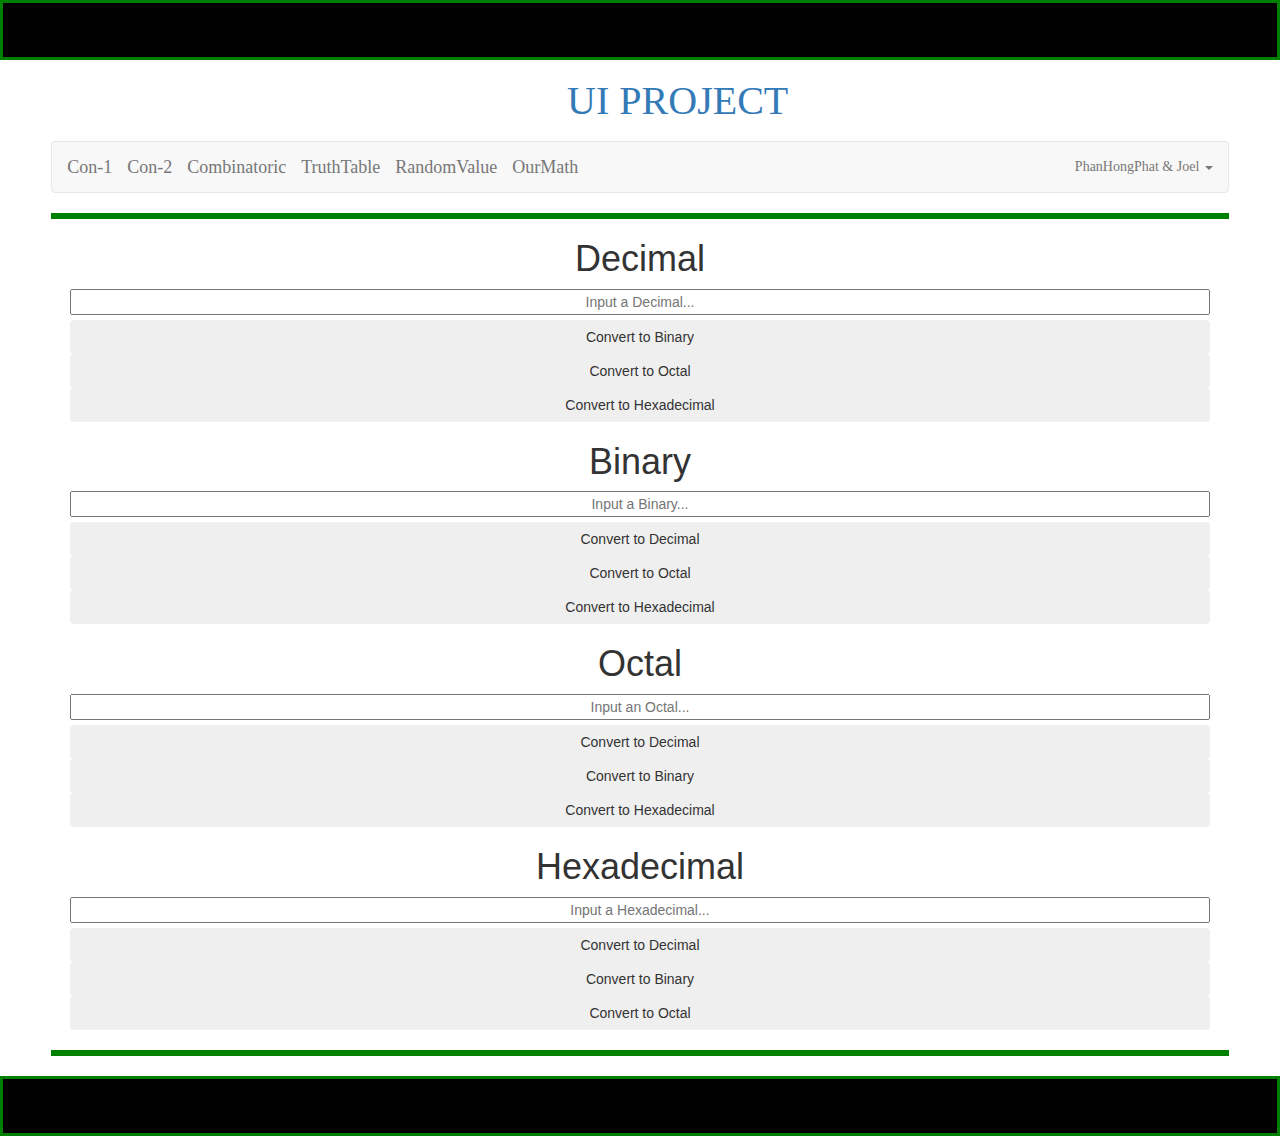
<file: pages/con1/con1.html>
<!DOCTYPE html>

<html lang="en">
  <head>
    <meta charset="utf-8">
    <meta name="viewport" content="width=device-width, initial-scale=1, shrink-to-fit=no">
    <meta name="viewport" content="width=device-width, initial-scale=1.0">
    <meta name="theme-color" content="#000000">
    
    
    <link rel="stylesheet" type="text/css" href="con1.css">
    <link rel="stylesheet" href="./../../css/bootstrap.min.css" />
    <link rel="stylesheet" href="./../../css/font-awesome.min.css" />
    <link rel="stylesheet" href="./../../css/fontawesome.min.css" />
    <link rel="stylesheet" href="https://use.fontawesome.com/releases/v5.5.0/css/all.css" integrity="sha384-B4dIYHKNBt8Bc12p+WXckhzcICo0wtJAoU8YZTY5qE0Id1GSseTk6S+L3BlXeVIU" crossorigin="anonymous">
    <meta name="viewport" content="width=device-width, initial-scale=1.0">
    <script src="decimalconversions.js"></script>
    <script src="binaryconversions.js"></script>
    <script src="octalconversion.js"></script>
    <script src="hexconversion.js"></script>
    
    

  
    <title>Number System Conversions PAGE</title>
  </head>
  <body>
    <div class="header-view_range">

          <div class="Header">
              <div class="H-line">
                
              </div>
              <div class="H-tittle-project">
                  <div class="H-name-project">
                      <div class="H-name-project-icon">
                          <i class="fab fa-linode"></i>
                      </div>
                      <div class="H-name-project-text">
                          <a href="./../index/index.html">
                           UI PROJECT
                      </div>

                  </div>

                  <div class="H-menu-namestudents">
                      <div class="H-menu">
                          <nav class="navbar navbar-default" role="navigation">
                            <div class="container-fluid">
                             
                              <div class="H-menu-bar navbar-header">
                                <button type="button" class="navbar-toggle">
                                </button>
                                <a class="navbar-brand" href="./../con1/con1.html">Con-1</a>
                                <a class="navbar-brand" href="./../table/table.html">Con-2</a>
                                <a class="navbar-brand" href="./../comb&perm/combinatorics.html">Combinatoric</a>
                                <a class="navbar-brand" href="./../truthTable/truthtable.html">TruthTable</a>
                                <a class="navbar-brand" href="./../rndInt/random.html">RandomValue</a>
                                <a class="navbar-brand" href="./../game/game.html">OurMath</a>
                              </div>
                              
                              
                              <div class="H-menu-icon">
                                    <button type="button" class="btn btn-danger">
                                    <i class="fas fa-bars"></i>
                                    </button>
                               
                                  <div class="H-menu-icon-list">
                                    <a href="./../con1/con1.html">Con-1</a>
                                     <a href="./../table/table.html">Con-2</a>
                                     <a href="./../comb&perm/combinatorics.html">Combinatoric</a>
                                     <a href="./../truthTable/truthtable.html">TruthTable</a>
                                     <a href="./../rndInt/random.html">RandomValue</a>
                                     <a href="./../game/game.html">OurMath</a>
                                  </div>
                              </div>  

                              <div class="H-menu-PJ"> 
                                <ul class="nav navbar-nav navbar-right">
                                  <li class="dropdown">
                                    <a href="#" class="dropdown-toggle" data-toggle="dropdown">PhanHongPhat & Joel
                                     <b class="caret"></b></a>
                                    <ul class="H-menu-PJ-list">
                                      <a href="./../con1/con1.html">Con-1</a>
                                      <a href="./../table/table.html">Con-2</a>
                                      <a href="./../comb&perm/combinatorics.html">Combinatoric</a>
                                      <a href="./../truthTable/truthtable.html">Truth Table</a>
                                      <a href="./../rndInt/random.html">Random Value</a>
                                      <a href="./../game/game.html">Own Math</a>
                                    </ul>
                                  </li>
                                </ul>
                              </div>

                            </div>
                          </nav>
                      </div>
                  </div>
              </div>
          </div>

            <div class="Body">
            <div class="B-line"></div>
    <div class="container">
        <h1>Decimal</h1>
        <input type="text" class="input1" placeholder="Input a Decimal..." style="text-align: center"> <br>
        <div class="btns">
            <button class="btn" onclick="decToBin()">Convert to Binary</button> <br>
            <button class="btn" onclick="decToOct()">Convert to Octal</button> <br>
            <button class="btn" onclick="decToHex()">Convert to Hexadecimal</button>
        </div>
    </div>
        
    <div class="output1"></div>
    
    <div class="container">
        <h1>Binary</h1>
        <input type="text" class="input2" placeholder="Input a Binary..." style="text-align: center"> <br>
        <div class="btns">
            <button class="btn" onclick="binToDec()">Convert to Decimal</button> <br>
            <button class="btn" onclick="binToOct()">Convert to Octal</button> <br>
            <button class="btn" onclick="binToHex()">Convert to Hexadecimal</button>
        </div>
    </div>

    <div class="output2"></div>

    <div class="container">
            <h1>Octal</h1>
            <input type="text" class="input3" placeholder="Input an Octal..." style="text-align: center"> <br>
            <div class="btns">
                <button class="btn" onclick="octToDec()">Convert to Decimal</button> <br>
                <button class="btn" onclick="octToBin()">Convert to Binary</button> <br>
                <button class="btn" onclick="octToHex()">Convert to Hexadecimal</button>
            </div>
        </div>
    
    <div class="output3"></div>

    <div class="container">
            <h1>Hexadecimal</h1>
            <input type="text" class="input4" placeholder="Input a Hexadecimal..." style="text-align: center"> <br>
            <div class="btns">
                <button class="btn" onclick="hexToDec()">Convert to Decimal</button> <br>
                <button class="btn" onclick="hexToBin()">Convert to Binary</button> <br>
                <button class="btn" onclick="hexToOct()">Convert to Octal</button>
            </div>
        </div>
    
    <div class="output4"></div>
  </div><br>
    <div class="B-line"></div><br>

            <div class="Footer">
                <div class="F-name">
                  <div class="F-name1">
                    
                  </div>
                  <div class="F-name2">
                   
                  </div> 
                  <div class="F-thank">
                    
                  </div>
                </div>
            </div>


        </div>

      


  </body>
</html>
</file>
<file: pages/con1/con1.css>
* {
    box-sizing: border-box;
}

.view-range{
    width: 100%;
    margin-left: auto;
    margin-right: auto;
    background-color: #f8fff7;
}
/*header*/

.container{
    width: 200px;
    margin-left: auto;
    margin-right: auto;
}

.container h1{
  text-align: center;
}

input {
    width: 100%;
}

.btns {
    width: 100%;
    margin-top: 5px;
    
}

.btn {
    width: 100%;
    margin-bottom: 2px;
}

.output1{
  margin-left: 40%;
}
.output2{
  margin-left: 40%;
}
.output3{
  margin-left: 40%;
}
.output4{
  margin-left: 40%;
}

.H-line{
  width: 100%;
  border-style: solid;
  height: 60px;
  background-color: black;
  display: flex;
  font-family: broadway;
  color: white;
  font-size: 30px;
  padding-top: 8px;
  border-color: green;
}

.H-menu{
  font-family: algerian;
}

.H-tittle-project{
    margin-right: auto;
    margin-left: auto;
    width: 100%;
}

.H-name-project{
  color: green;
  font-family: algerian;
  padding: 4px; 
  padding-left: 22%;
  display: flex;
  margin-right: 4%;
  margin-left: 4%;
}

.H-name-project-icon{
  font-size: 40px;
  padding : 8px;
}
.H-name-project-text{
  font-size: 40px;
  padding: 8px;
}

.H-name-students{
  font-family: algerian; 
  float: right;
  padding-right: 4%;
}


.H-menu-bar{
  display: none;
}

.H-menu-namestudents{
  margin-right: 4%;
  margin-left: 4%;  
}

.H-menu-PJ{
  margin-left: 36%;
  display: flex;
}


.H-menu-icon{
  padding: 4%;
  margin-left: 36%;
  position: relative;
  display: inline-block;
}

/*menu icon */
.H-menu-icon-list{
    display: none;
    position: absolute;
    background-color: #f1f1f1;
    min-width: 160px;
    box-shadow: 0px 8px 16px 0px rgba(0,0,0,0.2);
    z-index: 1;
}

.H-menu-icon-list a {
    color: black;
    padding: 12px 16px;
    text-decoration: none;
    display: block;
  }
.H-menu-icon:hover .H-menu-icon-list {display: block;}

/*icon dropdown PJ */
.H-menu-PJ{
  position: relative;
  display: inline-block;
}

.H-menu-PJ-list{
  display: none;
  position: absolute;
  background-color: #f1f1f1;
  min-width: 160px;
  box-shadow: 0px 8px 16px 0px rgba(0,0,0,0.2);
  z-index: 1;
}
.H-menu-PJ-list a{
  color: black;
  padding: 12px 16px;
  text-decoration: none;
  display: block;
}

.H-menu-PJ:hover .H-menu-PJ-list {display: block;}


/* Body */
.B-img1{
  display: flex;
  padding: 4px;
  width: 100%;
}
.B-img1-1{
  width: 50%;
}
.img1-1{
  margin-left: 8%;
}
.text1-1{
  text-align: center;
}

.B-img2{
  display: flex;
  padding: 4px;
  width: 100%;
}
.B-img2-1{
  width: 50%;
}

.B-img3{
  display: flex;
  padding: 4px;
  width: 100%;
}

.B-line{
  color: green;
  border-style: solid;
  margin-left: 4%;
  margin-right: 4%;
}

.B-img-desktop{
  display: none;
}



.Footer{
  background-color: black;
  display:flex;
  width: 100%;
  border-style: solid;
  border-color: green;
  color: red;
  height: 60px;
}

.F-name{
  padding-left: 16%;
  font-family: algerian;
}
.F-name h3{
    color: white;
}

/* desktop */
@media screen and (min-width: 940px) {

/*header*/
.container {
    width: 200px;
}

input {
    width: 100%;
}

.btns {
    width: 100%;
    margin-top: 5px;
}

.btn {
    width: 100%;
    margin-bottom: 2px;
}


.H-tittle-project{
    margin-right: auto;
    margin-left: auto;
    width: 100%;
}

.H-name-project{
  color: green;
  font-family: algerian;
  padding: 4px; 
  padding-left: 36%;
  display: flex;
  margin-right: 4%;
  margin-left: 4%;
}

.H-name-project-icon{
  font-size: 40px;
}
.H-name-project-text{
  font-size: 40px;
  padding: 8px;
}

.H-name-students{
  font-family: algerian; 
  float: right;
  padding-right: 4%;
}

.H-menu-namestudents{
  margin-right: 4%;
  margin-left: 4%;  
}

/* menu icon */
.H-menu-icon{
  display: none;
}
.H-menu-bar{
  display: flex;
}

.H-menu-PJ{
  float: right;
}

/* Body */
.B-img_1{
  display: flex;
  padding: 4px;
  width: 100%;
}

.B-img1_1{
  width: 30%;
  margin-left: 6%;
}
.img1_1{
  margin-left: 16%;
}
.text1_1{
  margin-left: 4%;
}

.B-img_2{
  display: flex;
  padding: 4px;
  width: 100%;
}

.B-img2_1{
  width: 30%;
  margin-left: 6%;
}

.text2_1{
  margin-left: 20%;
}

.B-line{
  color: green;
  border-style: solid;
  margin-left: 4%;
  margin-right: 4%;
}

.B-img-mobile{
  display: none;
}

.B-img-desktop{
  display: block;
}

.Footer{
  display:flex;

}

.F-name{
  padding-left: 40%;
  font-family: algerian;
}


}
</file>
